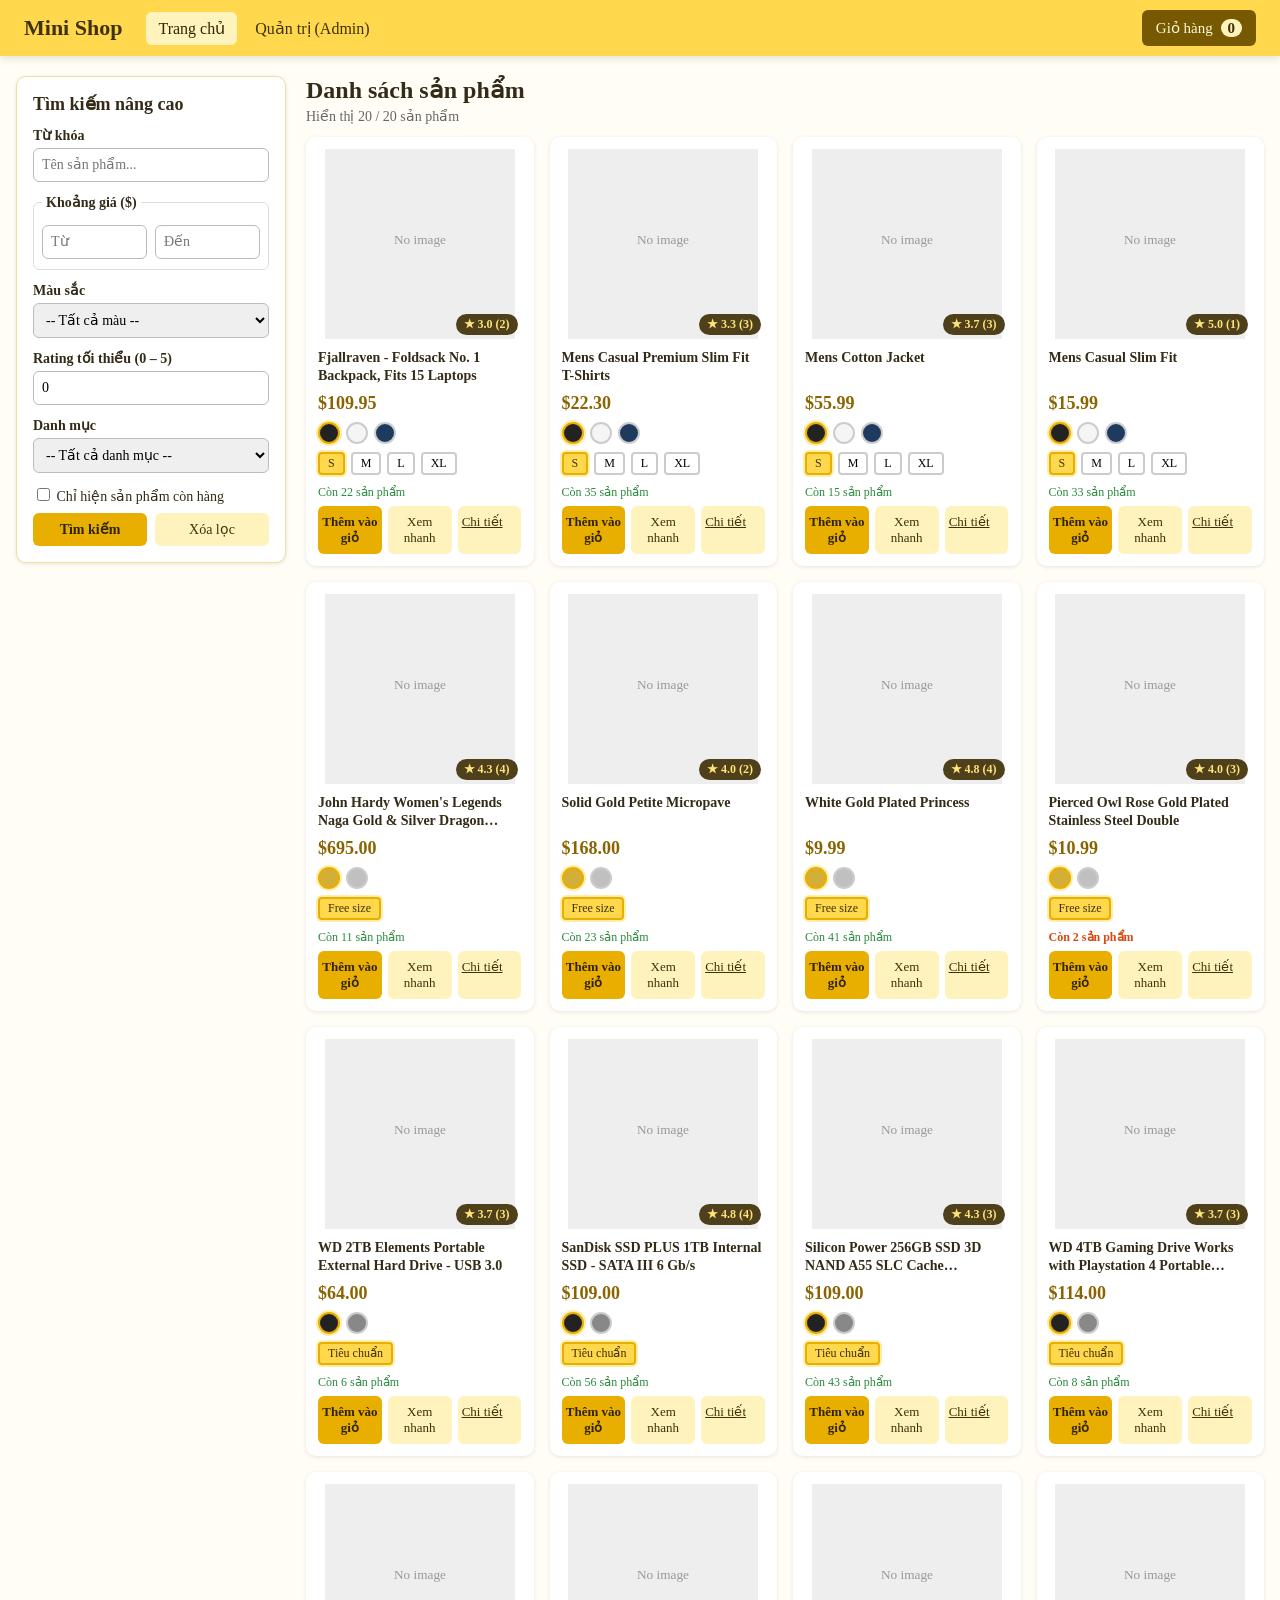
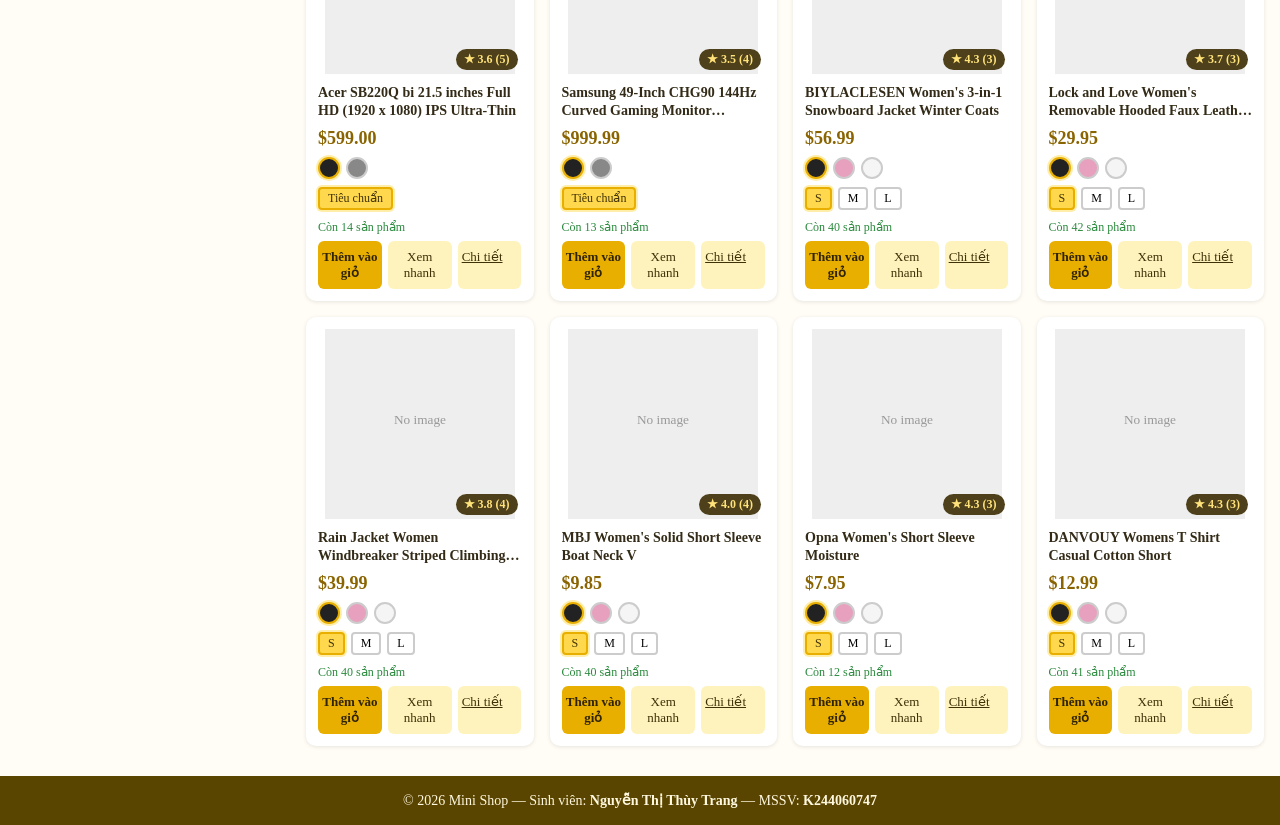
<file: index.html>
<!DOCTYPE html>
<html lang="vi">
<head>
    <meta charset="utf-8"/>
    <meta name="viewport" content="width=device-width, initial-scale=1"/>
    <title>Mini Shop - Nguyễn Thị Thùy Trang - K244060747</title>
    <link rel="stylesheet" href="css/main.css"/>
</head>
<body>
    <!-- ================= HEADER + NAV (MENU) ================= -->
    <header class="site-header">
        <h1 class="logo">Mini Shop</h1>
        <nav class="main-nav">
            <ul>
                <li><a href="index.html" class="active">Trang chủ</a></li>
                <li><a href="admin.html">Quản trị (Admin)</a></li>
            </ul>
        </nav>

        <!-- Nút giỏ hàng + Mini-cart (position: absolute) -->
        <div class="cart-area">
            <button id="btnCart" class="btn-cart" type="button">Giỏ hàng <span id="cartCount" class="cart-count">0</span></button>
            <div id="miniCart" class="mini-cart">
                <div class="mini-head">
                    <strong>Giỏ hàng của bạn</strong>
                    <button id="miniCartClose" class="x" type="button">✕</button>
                </div>
                <div id="miniCartBody"></div>
                <div class="mini-foot">
                    <button id="btnClearCart" class="btn btn-view" type="button">Xóa giỏ</button>
                    <button id="btnCheckout" class="btn btn-add" type="button">Thanh toán</button>
                </div>
            </div>
        </div>
    </header>

    <div class="layout">
        <!-- ================= ASIDE: FORM TÌM KIẾM NÂNG CAO ================= -->
        <aside class="sidebar">
            <h2>Tìm kiếm nâng cao</h2>
            <form id="frmSearch" name="frmSearch" autocomplete="off">
                <label for="txtKeyword">Từ khóa</label>
                <input type="text" id="txtKeyword" name="txtKeyword" placeholder="Tên sản phẩm..."
                       maxlength="50" pattern="[A-Za-z0-9À-ỹ\s\-']{0,50}"
                       title="Chỉ gồm chữ, số, khoảng trắng, dấu - và dấu ' (tối đa 50 ký tự)"/>

                <fieldset>
                    <legend>Khoảng giá ($)</legend>
                    <div class="row2">
                        <input type="number" id="numMin" name="numMin" placeholder="Từ" min="0" max="10000" step="0.01" title="Giá từ 0 đến 10000"/>
                        <input type="number" id="numMax" name="numMax" placeholder="Đến" min="0" max="10000" step="0.01" title="Giá từ 0 đến 10000"/>
                    </div>
                </fieldset>

                <label for="selColor">Màu sắc</label>
                <select id="selColor" name="selColor">
                    <option value="">-- Tất cả màu --</option>
                </select>

                <label for="numRating">Rating tối thiểu (0 – 5)</label>
                <input type="number" id="numRating" name="numRating" value="0" min="0" max="5" step="0.5" required
                       title="Nhập số sao từ 0 đến 5 (bước 0.5)"/>

                <label for="selCategory">Danh mục</label>
                <select id="selCategory" name="selCategory">
                    <option value="">-- Tất cả danh mục --</option>
                </select>

                <label class="check"><input type="checkbox" id="chkStock" name="chkStock"/> Chỉ hiện sản phẩm còn hàng</label>

                <div class="row2">
                    <button type="submit" class="btn btn-add">Tìm kiếm</button>
                    <button type="reset" class="btn btn-view">Xóa lọc</button>
                </div>
            </form>
        </aside>

        <!-- ================= MAIN: DANH SÁCH SẢN PHẨM ================= -->
        <main>
            <section id="products">
                <h2>Danh sách sản phẩm</h2>
                <p id="resultCount" class="result-count"></p>
                <!-- Câu 4: duy nhất 1 Event Listener gắn trên container này -->
                <div id="productGrid" class="grid"></div>
            </section>
        </main>
    </div>

    <!-- ================= FOOTER ================= -->
    <footer class="site-footer">
        <p>© 2026 Mini Shop — Sinh viên: <strong>Nguyễn Thị Thùy Trang</strong> — MSSV: <strong>K244060747</strong></p>
    </footer>

    <!-- Modal dùng chung (Xem nhanh, Rating Detail) -->
    <div id="modal" class="modal">
        <div class="modal-box">
            <div class="modal-head"><h3 id="modalTitle"></h3><button id="modalClose" class="x" type="button">✕</button></div>
            <div id="modalBody"></div>
        </div>
    </div>

    <!-- Modal thanh toán (Câu 7) -->
    <div id="checkout" class="modal">
        <div class="modal-box">
            <div class="modal-head"><h3>Thanh toán</h3><button id="checkoutClose" class="x" type="button">✕</button></div>
            <div id="checkoutForm">
                <p>Đơn hàng: <strong id="checkoutTotal"></strong></p>
                <form id="frmCheckout" name="frmCheckout" novalidate autocomplete="off">
                    <label for="fullname">Họ và tên</label>
                    <input type="text" id="fullname" name="fullname" placeholder="Nguyễn Văn A"/>
                    <span class="err" id="err-fullname"></span>

                    <label for="phone">Số điện thoại</label>
                    <input type="text" id="phone" name="phone" placeholder="0912345678"/>
                    <span class="err" id="err-phone"></span>

                    <label for="email">Email</label>
                    <input type="text" id="email" name="email" placeholder="ten@gmail.com"/>
                    <span class="err" id="err-email"></span>

                    <label for="address">Địa chỉ giao hàng</label>
                    <input type="text" id="address" name="address" placeholder="Số nhà, đường, quận/huyện, tỉnh/thành"/>
                    <span class="err" id="err-address"></span>

                    <label for="payment">Phương thức thanh toán</label>
                    <select id="payment" name="payment">
                        <option>Thanh toán khi nhận hàng (COD)</option>
                        <option>Chuyển khoản ngân hàng</option>
                        <option>Ví điện tử</option>
                    </select>

                    <button type="submit" class="btn btn-add full">Xác nhận thanh toán</button>
                </form>
            </div>
            <div id="checkoutDone" style="display:none">
                <p class="success">Thanh toán thành công!</p>
                <p>Mã đơn hàng của bạn: <strong id="orderCode"></strong></p>
                <p>Dữ liệu đơn hàng đã được lưu vào Localstorage.</p>
                <button id="checkoutDoneClose" class="btn btn-add full" type="button">Đóng</button>
            </div>
        </div>
    </div>

    <div id="toast" class="toast"></div>

    <script src="js/common.js"></script>
    <script src="js/review.js"></script>
    <script src="js/cart.js"></script>
    <script src="js/checkout.js"></script>
    <script src="js/main.js"></script>
</body>
</html>
</file>
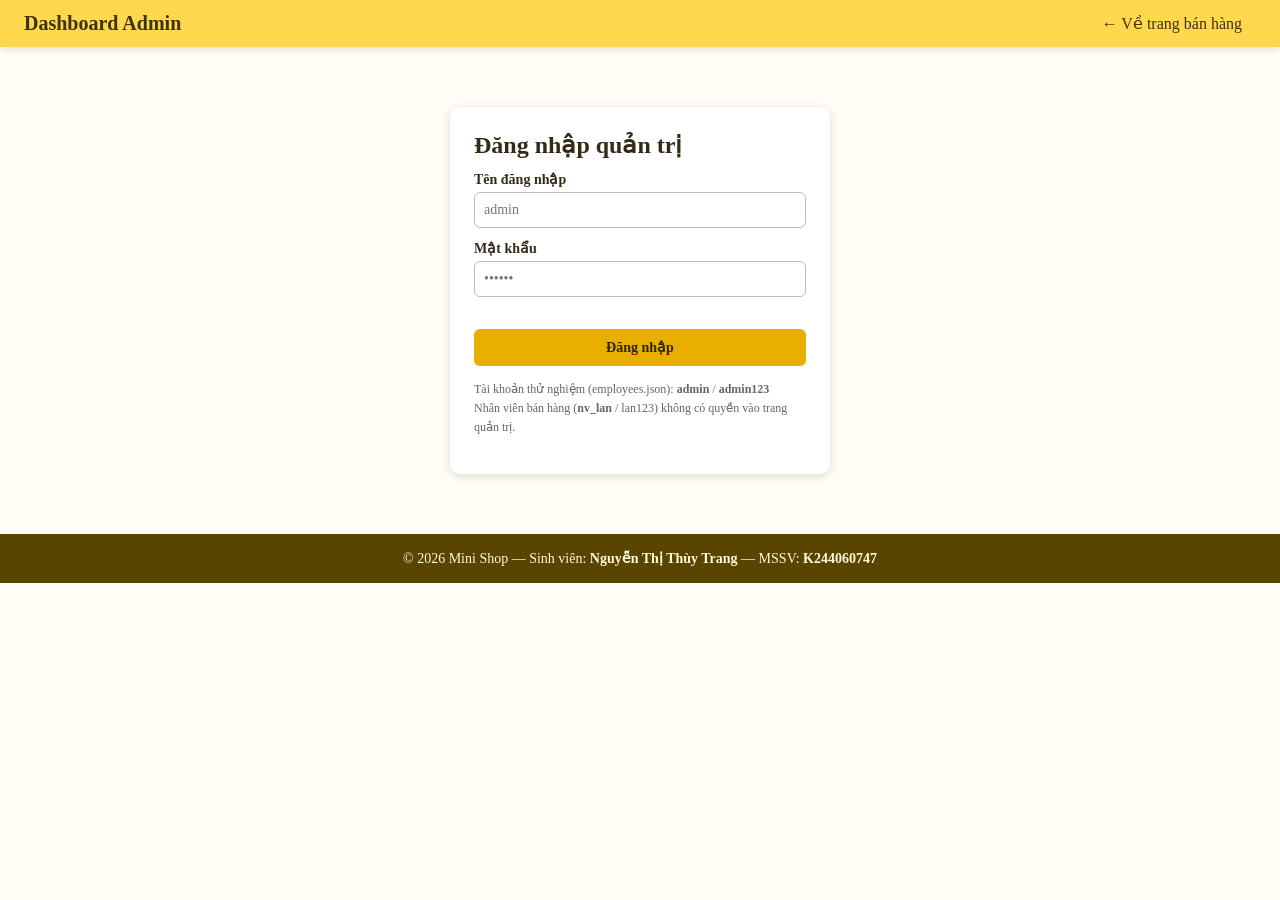
<file: admin.html>
<!DOCTYPE html>
<html lang="vi">
<head>
    <meta charset="utf-8"/>
    <meta name="viewport" content="width=device-width, initial-scale=1"/>
    <title>Admin - Mini Shop - Nguyễn Thị Thùy Trang - K244060747</title>
    <link rel="stylesheet" href="css/admin.css"/>
</head>
<body>
    <header class="ad-header">
        <h1>Dashboard Admin</h1>
        <nav>
            <a href="index.html">← Về trang bán hàng</a>
            <span id="adminInfo"></span>
            <button id="btnLogout" type="button" style="display:none">Đăng xuất</button>
        </nav>
    </header>

    <!-- ================= MÀN HÌNH ĐĂNG NHẬP ================= -->
    <section id="loginView" class="login-box">
        <h2>Đăng nhập quản trị</h2>
        <form id="frmLogin" autocomplete="off">
            <label for="txtUser">Tên đăng nhập</label>
            <input type="text" id="txtUser" name="txtUser" required placeholder="admin"/>
            <label for="txtPass">Mật khẩu</label>
            <input type="password" id="txtPass" name="txtPass" required placeholder="••••••"/>
            <p id="loginError" class="err"></p>
            <button type="submit" class="btn">Đăng nhập</button>
        </form>
        <p class="hint">Tài khoản thử nghiệm (employees.json): <b>admin</b> / <b>admin123</b><br/>
        Nhân viên bán hàng (<b>nv_lan</b> / lan123) không có quyền vào trang quản trị.</p>
    </section>

    <!-- ================= DASHBOARD ================= -->
    <main id="dashView" style="display:none">
        <section class="stats" id="statCards"></section>

        <section class="panel">
            <div class="panel-head">
                <h2>Quản lý đơn hàng</h2>
                <div class="tools">
                    <input type="text" id="txtFind" placeholder="Tìm theo mã đơn / khách hàng..."/>
                    <select id="selStatus">
                        <option value="">Tất cả trạng thái</option>
                        <option>Hoàn thành</option>
                        <option>Đang giao</option>
                        <option>Chờ xử lý</option>
                    </select>
                    <button id="btnResetWeb" type="button" class="btn light">Xóa đơn tạo từ web</button>
                </div>
            </div>
            <div class="table-wrap">
                <table id="tbOrders">
                    <thead>
                        <tr><th>Mã đơn</th><th>Ngày tạo</th><th>Nhân viên</th><th>Khách hàng</th><th>SL SP</th><th>Tổng tiền</th><th>Trạng thái</th><th></th></tr>
                    </thead>
                    <tbody id="tbOrdersBody"></tbody>
                </table>
            </div>
        </section>

        <section class="two-col">
            <div class="panel">
                <h2>Sản phẩm bán chạy</h2>
                <div class="table-wrap">
                    <table>
                        <thead><tr><th>#</th><th>Sản phẩm</th><th>Đã bán</th><th>Doanh thu</th></tr></thead>
                        <tbody id="tbTopProducts"></tbody>
                    </table>
                </div>
            </div>
            <div class="panel">
                <h2>Doanh thu theo danh mục</h2>
                <div id="categoryChart"></div>
                <h2 style="margin-top:20px">Tồn kho thấp (≤ 5)</h2>
                <ul id="lowStock"></ul>
            </div>
        </section>
    </main>

    <footer class="ad-footer">
        <p>© 2026 Mini Shop — Sinh viên: <strong>Nguyễn Thị Thùy Trang</strong> — MSSV: <strong>K244060747</strong></p>
    </footer>

    <script src="js/common.js"></script>
    <script src="js/admin.js"></script>
</body>
</html>
</file>
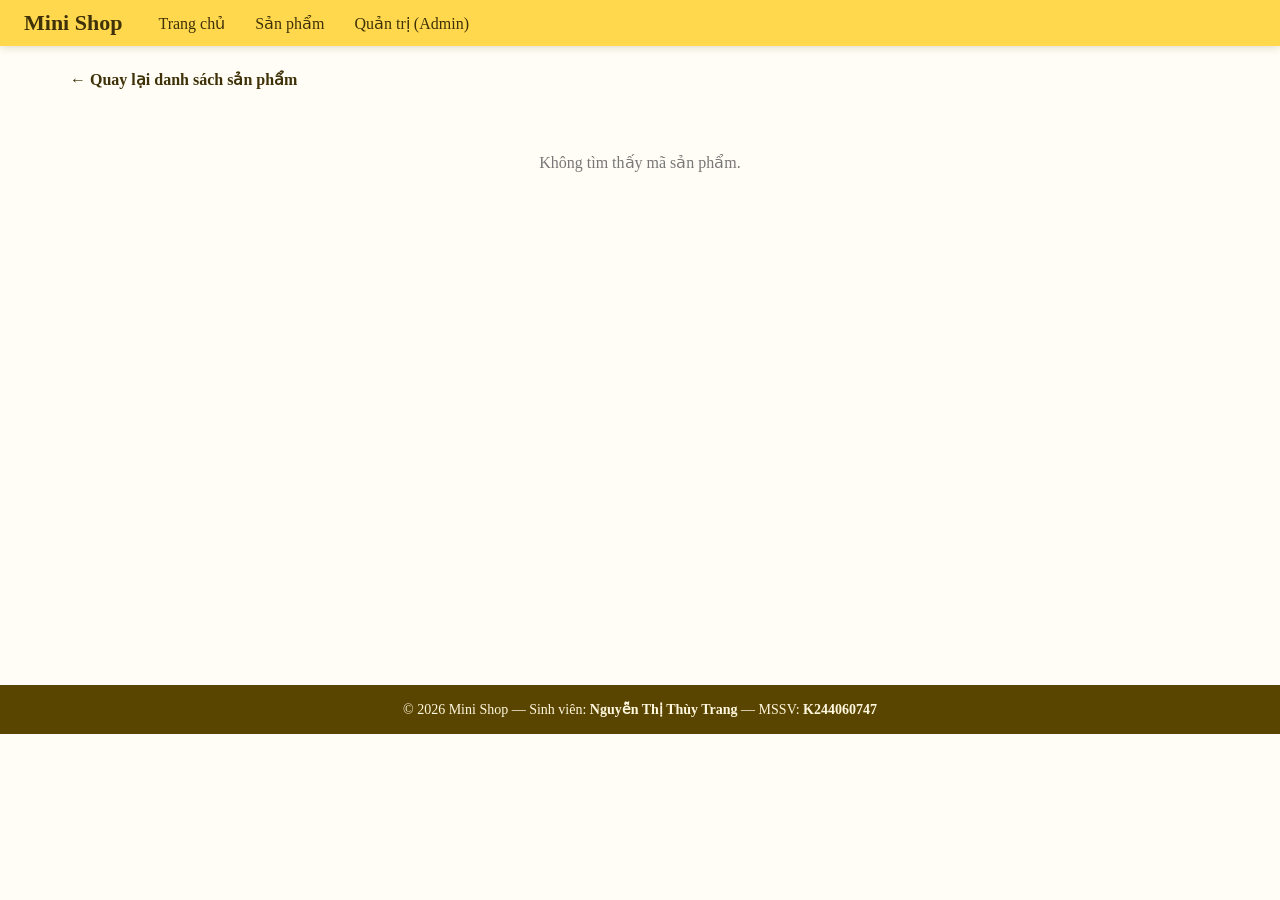
<file: product-detail.html>
<!DOCTYPE html>
<html lang="vi">
<head>
    <meta charset="utf-8"/>
    <meta name="viewport" content="width=device-width, initial-scale=1"/>
    <title>Chi tiết sản phẩm - Mini Shop</title>
    <link rel="stylesheet" href="css/main.css"/>
</head>
<body>
    <header class="site-header">
        <h1 class="logo"><a href="index.html">Mini Shop</a></h1>
        <nav class="main-nav">
            <ul>
                <li><a href="index.html">Trang chủ</a></li>
                <li><a href="index.html#products">Sản phẩm</a></li>
                <li><a href="admin.html">Quản trị (Admin)</a></li>
            </ul>
        </nav>
    </header>

    <main class="detail-page">
        <a class="detail-back" href="index.html#products">&larr; Quay lại danh sách sản phẩm</a>
        <p id="detailMessage" class="empty">Đang tải sản phẩm...</p>

        <div id="productDetail" class="product-detail" hidden>
            <div class="detail-image"><img id="detailImage" alt=""/></div>
            <section class="detail-info" aria-labelledby="detailTitle">
                <p id="detailCategory" class="detail-category"></p>
                <h2 id="detailTitle"></h2>
                <p id="detailRating" class="detail-rating"></p>
                <p id="detailPrice" class="p-price"></p>
                <p id="detailDescription" class="detail-description"></p>
                <p id="detailColors" class="detail-meta"></p>
                <p id="detailSizes" class="detail-meta"></p>
                <p id="detailStock" class="detail-stock"></p>
            </section>
        </div>

        <section id="reviewsSection" class="reviews-section" hidden>
            <div class="reviews-heading">
                <div>
                    <p class="detail-category">Ý KIẾN KHÁCH HÀNG</p>
                    <h2>Đánh giá sản phẩm</h2>
                </div>
                <p id="reviewsSummary" class="reviews-summary"></p>
            </div>
            <div class="reviews-layout">
                <form id="reviewForm" class="review-form">
                    <h3>Viết đánh giá</h3>
                    <label for="reviewName">Tên của bạn</label>
                    <input id="reviewName" name="reviewName" type="text" maxlength="60" required autocomplete="name"/>

                    <label for="reviewRating">Số sao</label>
                    <select id="reviewRating" name="reviewRating" required>
                        <option value="5">5 sao - Rất hài lòng</option>
                        <option value="4">4 sao - Hài lòng</option>
                        <option value="3">3 sao - Bình thường</option>
                        <option value="2">2 sao - Chưa hài lòng</option>
                        <option value="1">1 sao - Không hài lòng</option>
                    </select>

                    <label for="reviewComment">Nhận xét</label>
                    <textarea id="reviewComment" name="reviewComment" rows="4" maxlength="500" required></textarea>
                    <button class="btn btn-add" type="submit">Gửi đánh giá</button>
                    <p class="review-storage-note">Đánh giá mới được lưu trên trình duyệt này.</p>
                </form>
                <div id="reviewList" class="review-list" aria-live="polite"></div>
            </div>
        </section>
    </main>

    <footer class="site-footer">
        <p>&copy; 2026 Mini Shop &mdash; Sinh viên: <strong>Nguyễn Thị Thùy Trang</strong> &mdash; MSSV: <strong>K244060747</strong></p>
    </footer>
    <div id="toast" class="toast" role="status" aria-live="polite"></div>

    <script src="js/common.js"></script>
    <script src="js/review.js"></script>
    <script src="js/product-detail.js"></script>
</body>
</html>
</file>
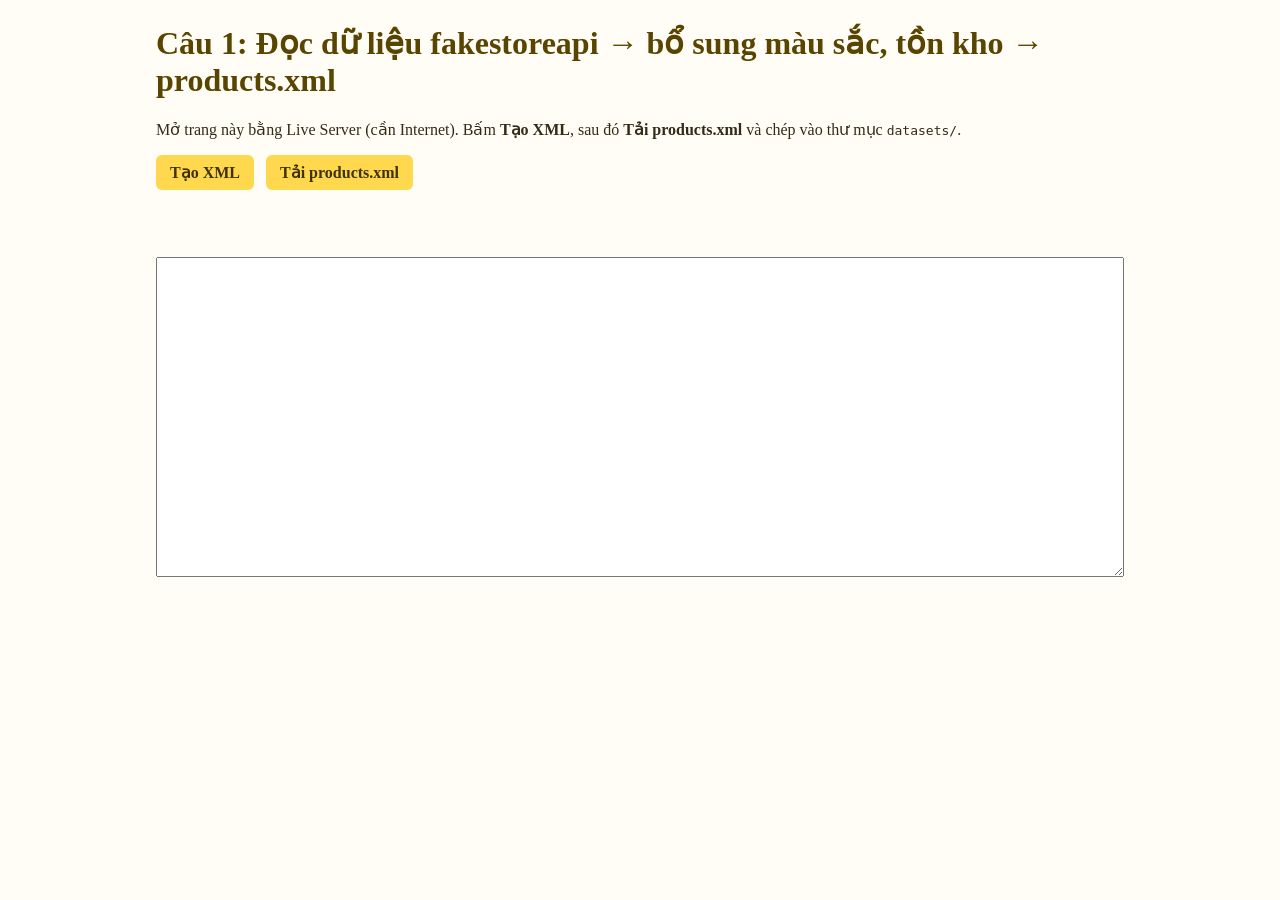
<file: tools/build-products-xml.html>
<!DOCTYPE html>
<html lang="vi">
<head>
    <meta charset="utf-8"/>
    <title>Câu 1 - Tạo products.xml từ fakestoreapi</title>
    <style>
        * { box-sizing: border-box; }
        body { font-family: "Times New Roman", Times, serif; margin: 24px auto; max-width: 1000px; padding: 0 16px; background: #fffdf5; color: #332b17; }
        h1 { color: #5a4500; }
        button { padding: 8px 14px; margin-right: 8px; border: 0; border-radius: 6px; background: #ffd84d; color: #3f3108; font: inherit; font-weight: bold; cursor: pointer; }
        button:disabled { cursor: wait; opacity: .65; }
        textarea { width: 100%; height: 320px; margin-top: 12px; padding: 10px; font-family: monospace; }
        #status { min-height: 1.4em; color: #5a4500; }
        #status.error { color: #a12616; }
    </style>
</head>
<body>
    <h1>Câu 1: Đọc dữ liệu fakestoreapi → bổ sung màu sắc, tồn kho → products.xml</h1>
    <p>Mở trang này bằng Live Server (cần Internet). Bấm <b>Tạo XML</b>, sau đó <b>Tải products.xml</b> và chép vào thư mục <code>datasets/</code>.</p>
    <button id="btnBuild" type="button">Tạo XML</button>
    <button id="btnDownload" type="button">Tải products.xml</button>
    <p id="status" role="status" aria-live="polite"></p>
    <textarea id="txtXML" readonly></textarea>

    <script>
        // Dữ liệu bổ sung (không có trong API): màu sắc, kích cỡ theo danh mục
        var COLORS = {
            "men's clothing":   [["Đen", "#222222"], ["Trắng", "#f5f5f5"], ["Xanh navy", "#1f3a5f"]],
            "women's clothing": [["Đen", "#222222"], ["Hồng", "#e8a0bf"], ["Trắng", "#f5f5f5"]],
            "jewelery":         [["Vàng", "#d4af37"], ["Bạc", "#c0c0c0"]],
            "electronics":      [["Đen", "#222222"], ["Xám", "#888888"]]
        };
        var SIZES = {
            "men's clothing":   ["S", "M", "L", "XL"],
            "women's clothing": ["S", "M", "L"],
            "jewelery":         ["Free size"],
            "electronics":      ["Tiêu chuẩn"]
        };
        var xmlText = "";

        function addTextNode(doc, parent, tag, text) {
            var node = doc.createElement(tag);
            node.appendChild(doc.createTextNode(text));
            parent.appendChild(node);
            return node;
        }

        function buildXML() {
            var xhr = new XMLHttpRequest();
            xhr.open("GET", "https://fakestoreapi.com/products", true);
            xhr.timeout = 15000;
            document.getElementById("btnBuild").disabled = true;
            xmlText = "";
            document.getElementById("txtXML").value = "";
            setStatus("Đang tải dữ liệu từ Fake Store API...");
            xhr.onload = function () {
                document.getElementById("btnBuild").disabled = false;
                if (xhr.status < 200 || xhr.status >= 300) {
                    setStatus("Không tải được API (HTTP " + xhr.status + "). Hãy thử lại khi có kết nối Internet.", true);
                    return;
                }
                var products;
                try {
                    products = JSON.parse(xhr.responseText);
                } catch (error) {
                    setStatus("Dữ liệu API trả về không phải JSON hợp lệ.", true);
                    return;
                }
                if (!Array.isArray(products) || products.length === 0) {
                    setStatus("API không trả về danh sách sản phẩm hợp lệ.", true);
                    return;
                }

                var xmlDoc = document.implementation.createDocument("", "products", null);
                var root = xmlDoc.documentElement;
                for (var i = 0; i < products.length; i++) {
                    var p = products[i];
                    var cl = COLORS[p.category];
                    var sizes = SIZES[p.category];
                    if (!cl || !sizes || !p.rating) {
                        setStatus("Danh mục hoặc dữ liệu đánh giá chưa được hỗ trợ: " + p.category, true);
                        return;
                    }
                    var node = xmlDoc.createElement("product");
                    node.setAttribute("id", p.id);
                    addTextNode(xmlDoc, node, "title", p.title);
                    addTextNode(xmlDoc, node, "price", p.price);
                    addTextNode(xmlDoc, node, "description", p.description);
                    addTextNode(xmlDoc, node, "category", p.category);
                    addTextNode(xmlDoc, node, "image", p.image);

                    var rating = xmlDoc.createElement("rating");
                    addTextNode(xmlDoc, rating, "rate", p.rating.rate);
                    addTextNode(xmlDoc, rating, "count", p.rating.count);
                    node.appendChild(rating);

                    var colors = xmlDoc.createElement("colors");
                    for (var c = 0; c < cl.length; c++) {
                        var color = addTextNode(xmlDoc, colors, "color", cl[c][0]);
                        color.setAttribute("hex", cl[c][1]);
                    }
                    node.appendChild(colors);

                    var sizeList = xmlDoc.createElement("sizes");
                    for (var s = 0; s < sizes.length; s++) {
                        addTextNode(xmlDoc, sizeList, "size", sizes[s]);
                    }
                    node.appendChild(sizeList);

                    addTextNode(xmlDoc, node, "stock", Math.floor(Math.random() * 61));
                    root.appendChild(node);
                }
                xmlText = '<?xml version="1.0" encoding="UTF-8"?>\n' + new XMLSerializer().serializeToString(xmlDoc);
                document.getElementById("txtXML").value = xmlText;
                setStatus("Đã tạo XML cho " + products.length + " sản phẩm. Tải file và chép vào datasets/.");
            };
            xhr.onerror = function () {
                document.getElementById("btnBuild").disabled = false;
                setStatus("Không kết nối được Fake Store API. Kiểm tra Internet/CORS rồi thử lại.", true);
            };
            xhr.ontimeout = function () {
                document.getElementById("btnBuild").disabled = false;
                setStatus("Yêu cầu tải API quá thời gian chờ. Hãy thử lại.", true);
            };
            xhr.send();
        }

        function setStatus(message, isError) {
            var status = document.getElementById("status");
            status.textContent = message;
            status.className = isError ? "error" : "";
        }

        function downloadXML() {
            if (xmlText === "") {
                setStatus("Hãy bấm 'Tạo XML' và đợi tải dữ liệu thành công trước.", true);
                return;
            }
            var blob = new Blob([xmlText], { type: "application/xml" });
            var url = URL.createObjectURL(blob);
            var a = document.createElement("a");
            a.href = url;
            a.download = "products.xml";
            a.click();
            setTimeout(function () { URL.revokeObjectURL(url); }, 1000);
        }

        document.getElementById("btnBuild").addEventListener("click", buildXML);
        document.getElementById("btnDownload").addEventListener("click", downloadXML);
    </script>
</body>
</html>
</file>
<file: css/main.css>
/* ===== main.css - Trang bán hàng (Câu 2, 3, 5, 6, 7) ===== */
:root {
    --yellow: #ffd84d;
    --yellow-dark: #e8ae00;
    --yellow-soft: #fff3bd;
    --ink: #3f3108;
}
* { box-sizing: border-box; }
body { margin: 0; font-family: "Times New Roman", Times, serif; background: #fffdf5; color: #332b17; }
button, input, select { font: inherit; }
h1, h2, h3 { margin: 0; }

/* ---------- Header / Nav ---------- */
.site-header { position: sticky; top: 0; z-index: 100; display: flex; align-items: center; gap: 24px;
    padding: 10px 24px; background: var(--yellow); color: var(--ink); box-shadow: 0 2px 8px rgba(79, 58, 0, .16); }
.logo { font-size: 22px; }
.main-nav ul { list-style: none; margin: 0; padding: 0; display: flex; gap: 6px; }
.main-nav a { color: var(--ink); text-decoration: none; padding: 8px 12px; border-radius: 6px; }
.main-nav a:hover, .main-nav a.active { background: #fff3bd; color: #332500; }

/* ---------- Layout ---------- */
.layout { display: flex; gap: 20px; max-width: 1400px; margin: 20px auto; padding: 0 16px; align-items: flex-start; }
.sidebar { width: 270px; flex-shrink: 0; background: #fff; padding: 16px; border-radius: 10px; border: 1px solid #f1df9b; box-shadow: 0 1px 4px rgba(0,0,0,.1);
    position: sticky; top: 70px; }
main { flex: 1; min-width: 0; }
main h2 { margin-bottom: 4px; }
.result-count { color: #666; margin: 0 0 12px; font-size: 14px; }

/* ---------- Form tìm kiếm ---------- */
.sidebar h2 { font-size: 18px; margin-bottom: 10px; }
.sidebar label { display: block; margin: 12px 0 4px; font-size: 14px; font-weight: bold; }
.sidebar label.check { font-weight: normal; }
.sidebar input[type=text], .sidebar input[type=number], .sidebar select,
.modal input[type=text], .modal select {
    width: 100%; padding: 8px; border: 1px solid #bbb; border-radius: 6px; font-size: 14px; }
.sidebar input:invalid { border-color: #d33; background: #fff3f3; }
.sidebar fieldset { border: 1px solid #ddd; border-radius: 6px; margin: 12px 0 0; padding: 6px 8px 10px; }
.sidebar legend { font-size: 14px; font-weight: bold; padding: 0 4px; }
.row2 { display: flex; gap: 8px; margin-top: 8px; }
.row2 > * { flex: 1; min-width: 0; }

/* ---------- Buttons ---------- */
.btn { padding: 8px 10px; border: 0; border-radius: 6px; cursor: pointer; font-size: 14px; }
.btn-add { background: var(--yellow-dark); color: #302400; font-weight: bold; }
.btn-add:hover { background: #d39e00; }
.btn-add:disabled { background: #bbb; cursor: not-allowed; }
.btn-view { background: var(--yellow-soft); color: var(--ink); }
.btn-view:hover { background: #ffe58a; }
.btn.full { width: 100%; margin-top: 14px; padding: 10px; }
.x { background: none; border: 0; font-size: 18px; cursor: pointer; color: inherit; }

/* ================= CÂU 3: CSS GRID RESPONSIVE ================= */
.grid { display: grid; grid-template-columns: repeat(4, 1fr); gap: 16px; }   /* Desktop: 4 cột */

@media (max-width: 1024px) {          /* Tablet: 2 cột */
    .grid { grid-template-columns: repeat(2, 1fr); }
}
@media (max-width: 600px) {           /* Mobile: 1 cột */
    .grid { grid-template-columns: 1fr; }
}
@media (max-width: 1024px) {          /* aside chuyển lên trên đầu khi màn hình nhỏ */
    .layout { flex-direction: column; }
    .sidebar { width: 100%; position: static; }
    .site-header { flex-wrap: wrap; gap: 10px; }
}

/* ---------- Thẻ sản phẩm ---------- */
.product { background: #fff; border-radius: 10px; padding: 12px; box-shadow: 0 1px 4px rgba(0,0,0,.1);
    display: flex; flex-direction: column; transition: transform .15s, box-shadow .15s; }
.product:hover { transform: translateY(-3px); box-shadow: 0 6px 14px rgba(0,0,0,.15); }
.thumb { position: relative; height: 190px; display: flex; align-items: center; justify-content: center; background: #fff; }
.thumb img { max-width: 100%; max-height: 100%; object-fit: contain; }
.p-title { font-size: 14px; margin: 10px 0 4px; line-height: 1.3; height: 36px; overflow: hidden;
    display: -webkit-box; -webkit-line-clamp: 2; -webkit-box-orient: vertical; }
.p-price { color: #8a6400; font-weight: bold; font-size: 18px; margin: 4px 0; }
.p-stock { font-size: 12px; color: #2b8a3e; margin: 6px 0; }
.p-stock.low { color: #d9480f; font-weight: bold; }
.badge-out { position: absolute; top: 6px; left: 6px; background: #555; color: #fff; font-size: 12px; padding: 3px 8px; border-radius: 4px; }
.actions { display: flex; gap: 6px; margin-top: auto; }
.actions .btn { flex: 1; padding: 8px 4px; font-size: 13px; }

/* chip chọn màu / size */
.chips { display: flex; flex-wrap: wrap; gap: 6px; margin: 4px 0; }
.chip { cursor: pointer; border: 2px solid #ccc; background: #fff; border-radius: 4px; padding: 2px 8px; font-size: 12px; }
.chip.color { width: 22px; height: 22px; padding: 0; border-radius: 50%; }
.chip.active { border-color: var(--yellow-dark); box-shadow: 0 0 0 2px #ffedaa; }
.chip.size.active { background: var(--yellow); color: var(--ink); }

/* ---------- Câu 5: span đánh giá sao chèn lên ảnh ---------- */
.rating-badge { position: absolute; right: 4px; bottom: 4px; background: rgba(63,49,8,.92); color: #ffe27a;
    font-size: 12px; font-weight: bold; padding: 3px 8px; border-radius: 12px; cursor: pointer; }
.rating-badge.none { color: #ccc; }
.rating-badge:hover { background: var(--yellow-dark); color: var(--ink); }

/* ================= CÂU 3: SKELETON LOADING (CSS3 ANIMATION) ================= */
.skeleton-card { background: #fff; border-radius: 10px; padding: 12px; box-shadow: 0 1px 4px rgba(0,0,0,.1); }
.sk { border-radius: 6px; margin-bottom: 10px;
    background: linear-gradient(90deg, #e6e9ef 25%, #f6f7fa 37%, #e6e9ef 63%);
    background-size: 400% 100%; animation: shimmer 1.3s ease infinite; }
.sk-img { height: 190px; }
.sk-line { height: 14px; }
.sk-line.short { width: 60%; }
.sk-btn { height: 34px; margin-top: 16px; }
@keyframes shimmer {
    0%   { background-position: 100% 50%; }
    100% { background-position: 0 50%; }
}
.empty { grid-column: 1 / -1; text-align: center; color: #777; padding: 30px; }

/* ================= CÂU 6: MINI-CART (position: absolute + z-index) ================= */
.cart-area { position: relative; margin-left: auto; }
.btn-cart { background: #765900; color: #fff8d8; border: 0; padding: 9px 14px; border-radius: 6px; cursor: pointer; font-size: 15px; }
.cart-count { background: #fff3bd; color: var(--ink); border-radius: 10px; padding: 1px 7px; margin-left: 4px; font-weight: bold; }
.mini-cart { display: none; position: absolute; top: 120%; right: 0; width: 560px; max-width: 92vw; z-index: 1000;
    background: #fff; color: #222; border-radius: 10px; box-shadow: 0 8px 30px rgba(0,0,0,.35); padding: 12px; }
.mini-cart.open { display: block; }
.mini-head { display: flex; justify-content: space-between; margin-bottom: 8px; }
.mini-foot { display: flex; justify-content: flex-end; gap: 8px; margin-top: 10px; }
#miniCartBody { max-height: 320px; overflow-y: auto; }
.mini-table, .rd-table { width: 100%; border-collapse: collapse; font-size: 13px; }
.mini-table th, .mini-table td, .rd-table th, .rd-table td { border: 1px solid #ddd; padding: 6px; text-align: left; }
.mini-table th, .rd-table th { background: #fff3bd; }
.mc-name { display: flex; align-items: center; gap: 6px; min-width: 150px; }
.mc-name img { width: 34px; height: 34px; object-fit: contain; }
.mc-name span { display: block; max-width: 150px; overflow: hidden; text-overflow: ellipsis; white-space: nowrap; }
.mc-qty { white-space: nowrap; }
.mc-qty span { margin: 0 6px; }
.qty-btn { border: 1px solid #bbb; background: #fff; border-radius: 4px; width: 24px; height: 24px; cursor: pointer; }
.qty-btn.del { color: #d33; }
.mc-total { text-align: right; margin: 10px 0 0; font-size: 15px; }

/* ---------- Modal ---------- */
.modal { display: none; position: fixed; inset: 0; z-index: 2000; background: rgba(0,0,0,.5); align-items: center; justify-content: center; padding: 12px; }
.modal.open { display: flex; }
.modal-box { background: #fff; border-radius: 10px; padding: 18px; width: 640px; max-width: 100%; max-height: 90vh; overflow-y: auto; }
.modal-head { display: flex; justify-content: space-between; align-items: center; margin-bottom: 12px; gap: 10px; }
.modal-head h3 { font-size: 17px; }
.qv { display: flex; gap: 16px; }
.qv img { width: 180px; height: 220px; object-fit: contain; }
.qv-info p { margin: 6px 0; font-size: 14px; }
.rd-summary { font-weight: bold; }
.stars { color: #f08c00; white-space: nowrap; }
@media (max-width: 600px) { .qv { flex-direction: column; align-items: center; } }

/* ---------- Trang chi tiết sản phẩm và đánh giá ---------- */
.site-header .logo a { color: inherit; text-decoration: none; }
.detail-page { max-width: 1180px; min-height: 65vh; margin: 24px auto; padding: 0 20px; }
.detail-back { display: inline-block; margin-bottom: 18px; color: var(--ink); text-decoration: none; font-weight: bold; }
.detail-back:hover { text-decoration: underline; }
.product-detail { display: grid; grid-template-columns: minmax(260px, .85fr) minmax(0, 1.15fr); gap: 36px; align-items: center; }
.product-detail[hidden], .reviews-section[hidden] { display: none; }
.detail-image { min-height: 360px; display: flex; align-items: center; justify-content: center; padding: 24px; background: #fff; border: 1px solid #eee4c6; }
.detail-image img { max-width: 100%; max-height: 320px; object-fit: contain; }
.detail-category { margin: 0 0 8px; color: #806000; font-size: 12px; font-weight: bold; text-transform: uppercase; }
.detail-info h2 { font-size: 28px; line-height: 1.2; }
.detail-rating { margin: 12px 0; color: #9b7000; font-weight: bold; }
.detail-info .p-price { font-size: 24px; }
.detail-description { line-height: 1.6; }
.detail-meta { display: flex; align-items: center; flex-wrap: wrap; gap: 5px; }
.detail-swatch { display: inline-block; width: 15px; height: 15px; margin-left: 5px; border: 1px solid #aaa; border-radius: 50%; vertical-align: middle; }
.detail-stock { color: #2b8a3e; font-weight: bold; }
.reviews-section { margin-top: 40px; padding-top: 28px; border-top: 1px solid #e6dcc0; }
.reviews-heading { display: flex; justify-content: space-between; align-items: end; gap: 20px; margin-bottom: 18px; }
.reviews-heading h2 { font-size: 23px; }
.reviews-summary { margin: 0; color: #765900; font-weight: bold; }
.reviews-layout { display: grid; grid-template-columns: minmax(250px, .75fr) minmax(0, 1.25fr); gap: 36px; align-items: start; }
.review-form { padding: 18px; background: #fff8df; border: 1px solid #f1df9b; }
.review-form h3 { margin-bottom: 12px; }
.review-form label { display: block; margin: 12px 0 4px; font-weight: bold; }
.review-form input, .review-form select, .review-form textarea { width: 100%; padding: 9px; border: 1px solid #bbb; border-radius: 4px; background: #fff; }
.review-form textarea { resize: vertical; }
.review-form .btn { margin-top: 12px; }
.review-storage-note { margin: 10px 0 0; color: #666; font-size: 12px; }
.review-item { padding: 15px 0; border-bottom: 1px solid #e7e1d3; }
.review-item:first-child { padding-top: 0; }
.review-item-heading { display: flex; justify-content: space-between; gap: 12px; }
.review-item-heading time { color: #777; font-size: 13px; }
.review-item .stars { margin: 6px 0; }
.review-comment { margin: 0; line-height: 1.5; }
@media (max-width: 700px) {
    .product-detail, .reviews-layout { grid-template-columns: 1fr; gap: 20px; }
    .detail-image { min-height: 260px; }
    .detail-image img { max-height: 230px; }
    .detail-info h2 { font-size: 23px; }
    .reviews-heading { align-items: start; flex-direction: column; gap: 8px; }
}

/* ---------- Câu 7: form thanh toán ---------- */
#frmCheckout label { display: block; margin: 12px 0 4px; font-weight: bold; font-size: 14px; }
#frmCheckout input.valid { border-color: #2b8a3e; background: #f1fbf3; }
#frmCheckout input.invalid { border-color: #d33; background: #fff3f3; }
.err { display: block; color: #d33; font-size: 12px; min-height: 14px; margin-top: 3px; }
.success { color: #2b8a3e; font-size: 20px; font-weight: bold; }

/* ---------- Toast + Footer ---------- */
.toast { position: fixed; bottom: 24px; left: 50%; transform: translateX(-50%) translateY(20px); background: #5a4500; color: #fff8df;
    padding: 10px 18px; border-radius: 20px; opacity: 0; pointer-events: none; transition: .25s; z-index: 3000; }
.toast.show { opacity: 1; transform: translateX(-50%) translateY(0); }
.site-footer { background: #5a4500; color: #fff8df; text-align: center; padding: 16px; margin-top: 30px; font-size: 14px; }
.site-footer p { margin: 0; }
</file>
<file: css/admin.css>
/* ===== admin.css - Câu 8: giao diện quản trị ===== */
:root { --yellow: #ffd84d; --yellow-dark: #e8ae00; --yellow-soft: #fff3bd; --ink: #3f3108; }
* { box-sizing: border-box; }
body { margin: 0; font-family: "Times New Roman", Times, serif; background: #fffdf5; color: #332b17; }
button, input, select { font: inherit; }
h1, h2 { margin: 0; }
.ad-header { display: flex; justify-content: space-between; align-items: center; flex-wrap: wrap; gap: 10px;
    background: var(--yellow); color: var(--ink); padding: 12px 24px; box-shadow: 0 2px 8px rgba(79, 58, 0, .16); }
.ad-header h1 { font-size: 20px; }
.ad-header nav { display: flex; align-items: center; gap: 14px; }
.ad-header a { color: var(--ink); text-decoration: none; }
.ad-header button { background: #765900; color: #fff8d8; border: 0; border-radius: 6px; padding: 6px 12px; cursor: pointer; }
main { max-width: 1300px; margin: 20px auto; padding: 0 16px; }

/* login */
.login-box { max-width: 380px; margin: 60px auto; background: #fff; padding: 24px; border-radius: 10px; box-shadow: 0 2px 10px rgba(0,0,0,.15); }
.login-box h2 { margin-bottom: 10px; }
.login-box label { display: block; margin: 12px 0 4px; font-weight: bold; font-size: 14px; }
.login-box input { width: 100%; padding: 9px; border: 1px solid #bbb; border-radius: 6px; font-size: 14px; }
.login-box .btn { width: 100%; margin-top: 8px; }
.err { color: #d33; font-size: 13px; min-height: 16px; margin: 8px 0 0; }
.hint { font-size: 12px; color: #666; margin-top: 14px; line-height: 1.6; }
.btn { background: var(--yellow-dark); color: #302400; border: 0; border-radius: 6px; padding: 10px 14px; cursor: pointer; font-size: 14px; font-weight: bold; }
.btn.light { background: var(--yellow-soft); color: var(--ink); padding: 8px 12px; }

/* stat cards */
.stats { display: grid; grid-template-columns: repeat(4, 1fr); gap: 16px; margin-bottom: 20px; }
.stat { background: #fff; border-radius: 10px; padding: 16px; box-shadow: 0 1px 4px rgba(0,0,0,.1); border-left: 6px solid var(--yellow-dark); }
.stat .num { font-size: 26px; font-weight: bold; margin-top: 6px; }
.stat .lbl { color: #666; font-size: 14px; }
.stat:nth-child(2) { border-color: #f2c94c; }
.stat:nth-child(3) { border-color: #d9a900; }
.stat:nth-child(4) { border-color: #b98500; }

/* panels + tables */
.panel { background: #fff; border-radius: 10px; padding: 16px; box-shadow: 0 1px 4px rgba(0,0,0,.1); margin-bottom: 20px; }
.panel-head { display: flex; justify-content: space-between; flex-wrap: wrap; gap: 10px; margin-bottom: 12px; align-items: center; }
.tools { display: flex; gap: 8px; flex-wrap: wrap; }
.tools input, .tools select { padding: 8px; border: 1px solid #bbb; border-radius: 6px; }
.table-wrap { overflow-x: auto; }
table { width: 100%; border-collapse: collapse; font-size: 14px; }
th, td { border-bottom: 1px solid #e3e6ec; padding: 8px 10px; text-align: left; }
th { background: #fff3bd; }
tbody tr.order-row { cursor: pointer; }
tbody tr.order-row:hover { background: #fff9e2; }
tr.detail-row td { background: #fafbfd; }
.detail-table { width: 100%; font-size: 13px; }
.status { padding: 3px 10px; border-radius: 12px; font-size: 12px; color: #fff; white-space: nowrap; }
.status.done { background: #2b8a3e; }
.status.ship { background: #1971c2; }
.status.wait { background: #e67700; }
.tag-web { background: #9c36b5; color: #fff; font-size: 11px; padding: 1px 6px; border-radius: 4px; margin-left: 4px; }
.two-col { display: grid; grid-template-columns: 1.3fr 1fr; gap: 20px; }

/* bar chart bằng CSS */
.bar-row { margin: 10px 0; font-size: 13px; }
.bar-bg { background: #e9ecf3; border-radius: 6px; height: 18px; margin-top: 4px; }
.bar { background: linear-gradient(90deg, #e8ae00, #ffe27a); height: 100%; border-radius: 6px; min-width: 2px; }
#lowStock { padding-left: 18px; font-size: 14px; line-height: 1.7; }
.ad-footer { background: #5a4500; color: #fff8df; text-align: center; padding: 16px; margin-top: 30px; font-size: 14px; }
.ad-footer p { margin: 0; }

@media (max-width: 1024px) { .stats { grid-template-columns: repeat(2, 1fr); } .two-col { grid-template-columns: 1fr; } }
@media (max-width: 600px) { .stats { grid-template-columns: 1fr; } }
</file>
